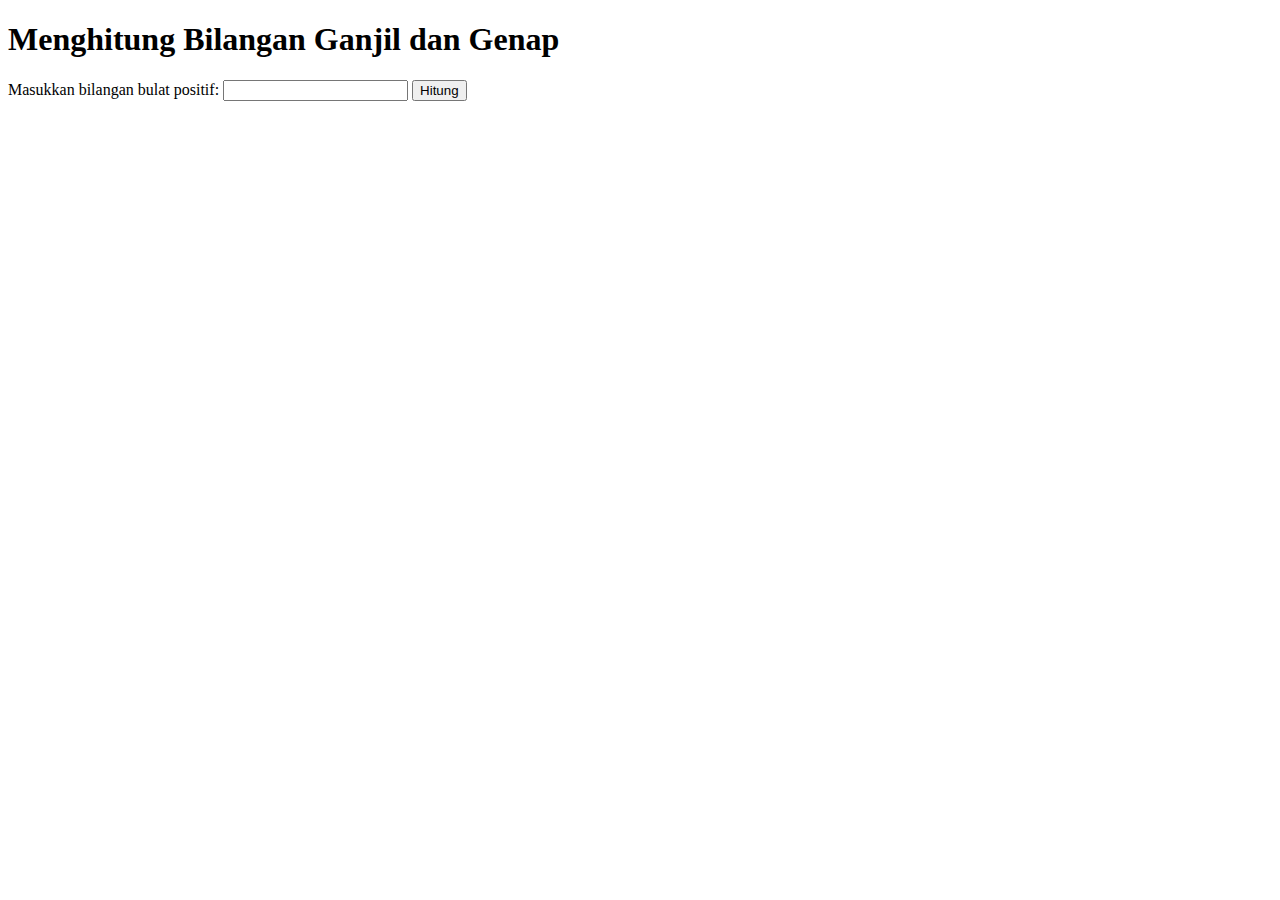
<file: prak-4/index.html>
<!--Bani Adam Tampubolon-->
<!--121140187-->
<!--Praktikum Pemweb RC-->

<!DOCTYPE html>
<html>
<head>
    <title>Hitung Ganjil dan Genap</title>
    <script src="script.js"></script>
</head>
<body>
    <h1>Menghitung Bilangan Ganjil dan Genap</h1>
    <label for="bilangan">Masukkan bilangan bulat positif:</label>
    <input type="number" id="bilangan" name="bilangan">
    <button onclick="hitungGanjilGenap()">Hitung</button>
    <br>
    <span id="hasil"></span>
</body>
</html>
</file>
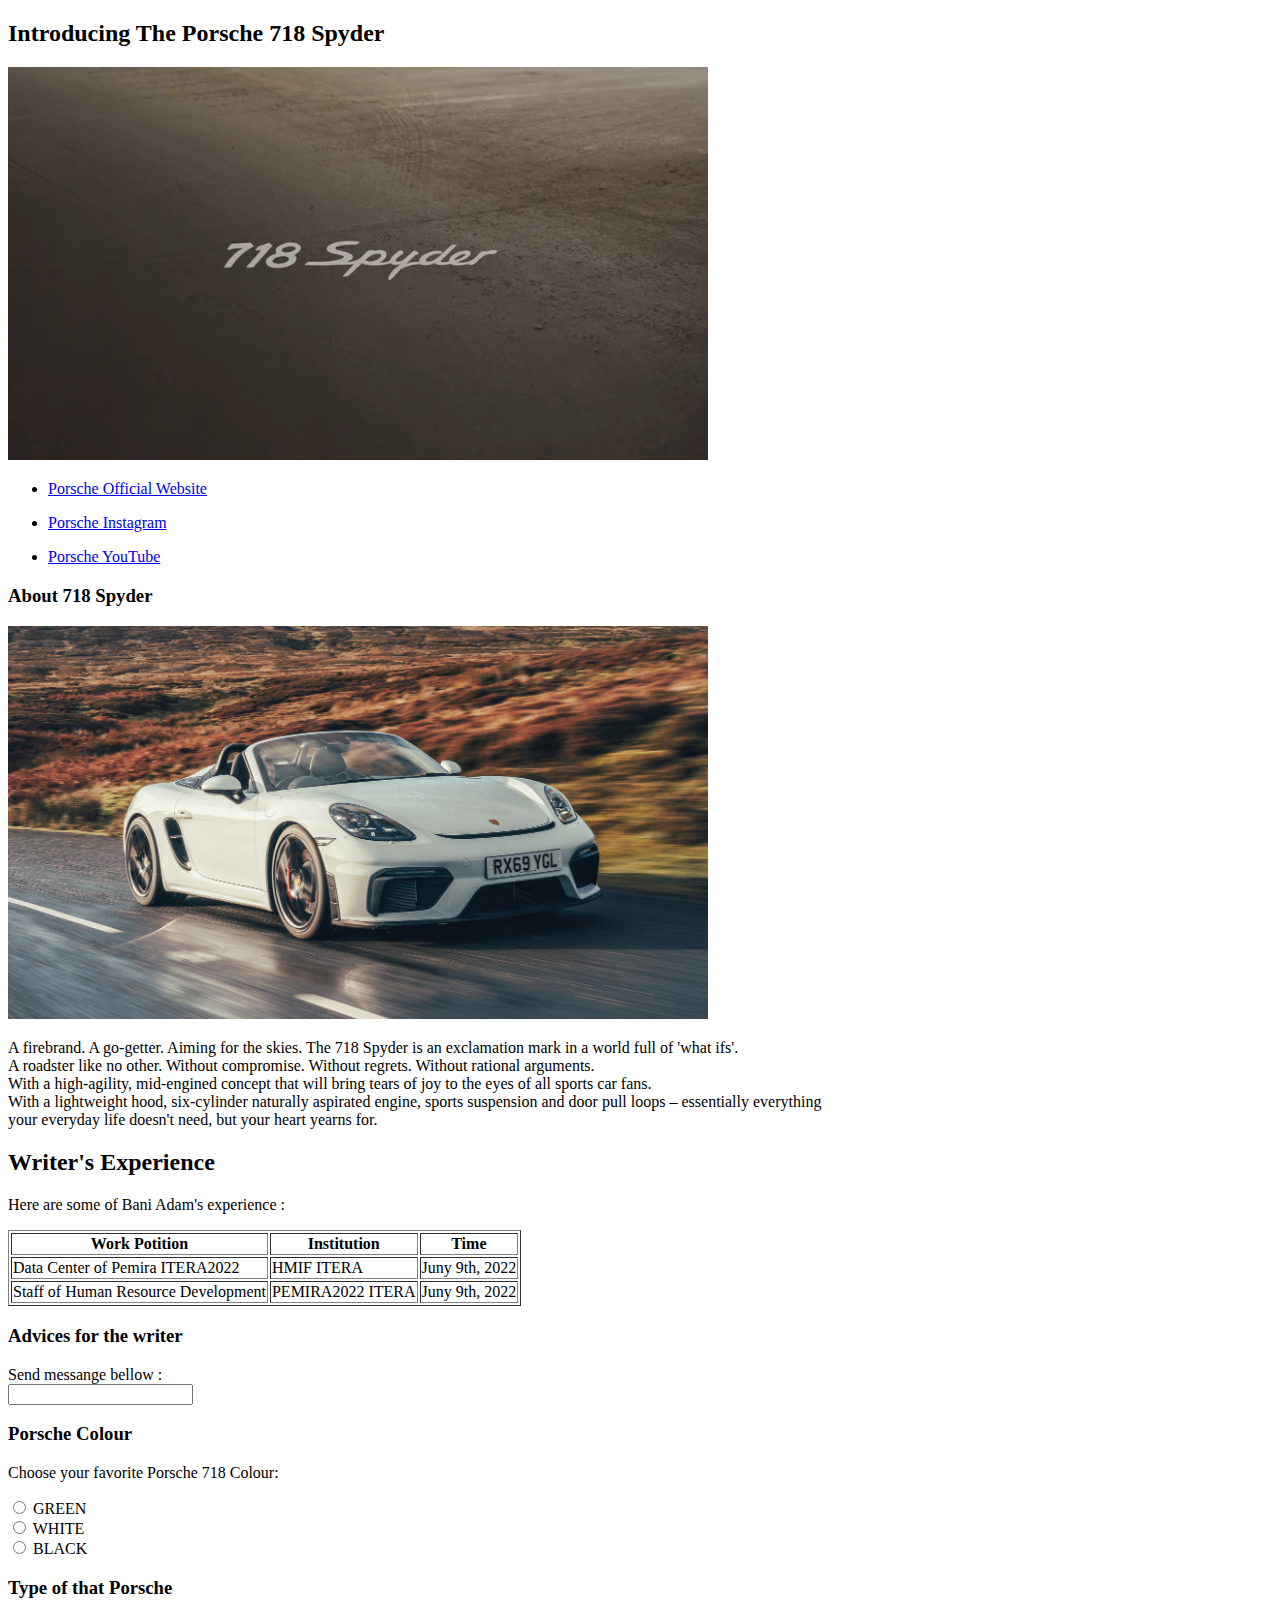
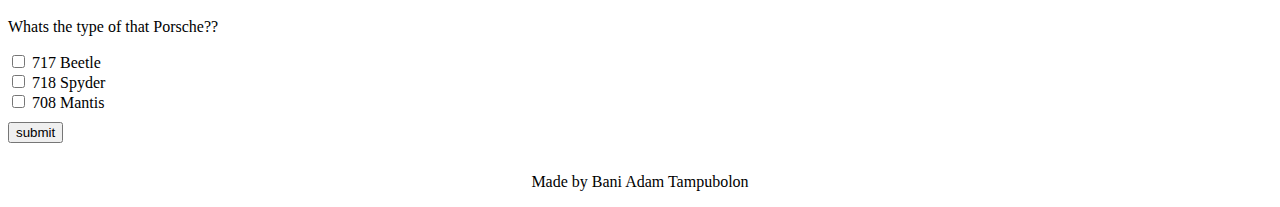
<file: tugas-1/index.html>
<!DOCTYPE html>
<html lang="en">
<head>
    <meta charset="UTF-8">
    <meta name="viewport" content="width=device-width, initial-scale=1.0">
    <title>praktikum 1</title>
</head>

<body>
    <h2 class="nav-name">Introducing The Porsche 718 Spyder</h2>

    <video video autoplay loop muted playsinline width="700">
        <source src="assets/videoplayback.mp4" type="video/mp4">
        Your browser does not support the video tag. 
    </video>  
      
    <div>
        <ul>
            <li><a href="https://www.porsche.com/international/" target="_blank"><p><i class="porsche website"></i>Porsche Official Website</p></a></li>
            <li><a href="https://www.instagram.com/porsche/?hl=en" target="_blank"><p><i class="instagram"></i>Porsche Instagram</p></a></li>
            <li><a href="https://www.youtube.com/channel/UC_BaxRhNREI_V0DVXjXDALA" target="_blank"><p><i class="youtube"></i>Porsche YouTube</p></a></li>
        </ul>
    </div>

    <h3>About 718 Spyder</h3>

    <img src="assets/spyder1.jpg" alt="front spyder" width="700">

    <p> A firebrand. A go-getter. Aiming for the skies. The 718 Spyder is an exclamation mark in a world full of 'what ifs'. <br>
        A roadster like no other. Without compromise. Without regrets. Without rational arguments. <br>
        With a high-agility, mid-engined concept that will bring tears of joy to the eyes of all sports car fans. <br> 
        With a lightweight hood, six-cylinder naturally aspirated engine, sports suspension and door pull loops – essentially everything <br>
        your everyday life doesn't need, but your heart yearns for. <br>
    </p>

    <h2>Writer's Experience</h2>
    <p>Here are some of Bani Adam's experience : </p>

    <table border ="1 px">
        <tr>
          <th>Work Potition</th>
          <th>Institution</th>
          <th>Time</th>
        </tr>
        <tr>
          <td>Data Center of Pemira ITERA2022</td>
          <td>HMIF ITERA</td>
          <td>Juny 9th, 2022</td>
        </tr>
        <tr>
          <td>Staff of Human Resource Development</td>
          <td>PEMIRA2022 ITERA</td>
          <td>Juny 9th, 2022</td>
        </tr>
      </table>

      <h3>Advices for the writer</h3>
      <form>
        <label for="fname">Send messange bellow :</label><br>
        <input type="text" id="fname" name="fname"><br>
      </form>

      <h3>Porsche Colour</h3>
      <p>Choose your favorite Porsche 718 Colour:</p>
      <form>
      <input type="radio" id="html" name="fav_colour" value="GREEN">
      <label for="html">GREEN</label><br>
      <input type="radio" id="css" name="fav_colour" value="WHITE">
      <label for="css">WHITE</label><br>
      <input type="radio" id="javascript" name="fav_colour" value="BLACK">
      <label for="javascript">BLACK</label>
      </form>

      <h3>Type of that Porsche</h3>
      <p>Whats the type of that Porsche??</p>
      <form>
        <input type="checkbox" id="vehicle1" name="vehicle1" value="Bike">
        <label for="vehicle1"> 717 Beetle</label><br>
        <input type="checkbox" id="vehicle2" name="vehicle2" value="Car">
        <label for="vehicle2"> 718 Spyder</label><br>
        <input type="checkbox" id="vehicle3" name="vehicle3" value="Boat">
        <label for="vehicle3"> 708 Mantis</label><br>
        <input style="margin-top: 10px;" type="submit" value="submit">
      </form>         
</body>

<footer>
 <p align="center" style="margin-top: 30px;">Made by Bani Adam Tampubolon</p>
</footer>
</html>
</file>
